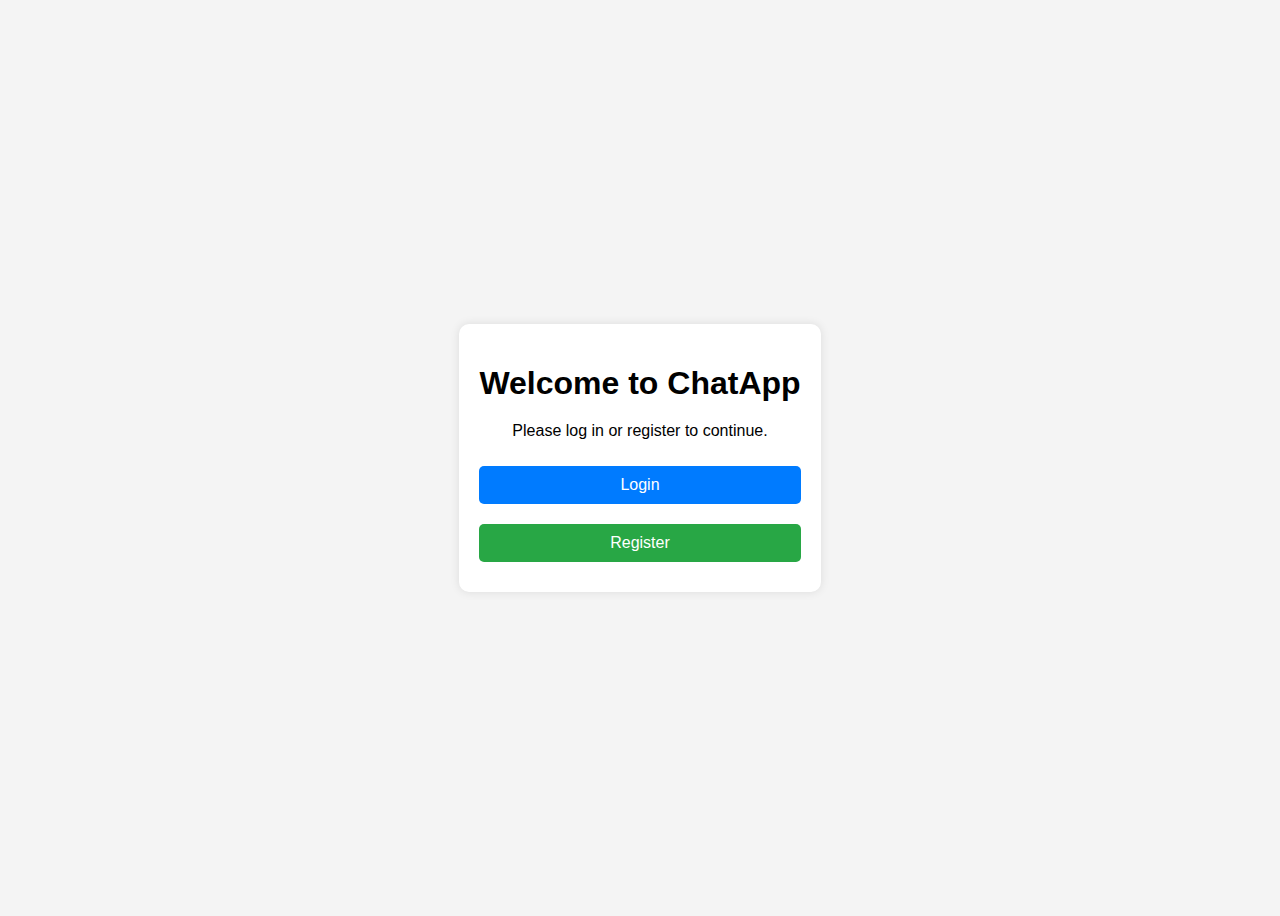
<file: templates/home.html>
<!DOCTYPE html>
<html lang="en">
<head>
    <meta charset="UTF-8">
    <meta name="viewport" content="width=device-width, initial-scale=1.0">
    <title>Welcome to ChatApp</title>
    <style>
        body {
            font-family: Arial, sans-serif;
            display: flex;
            justify-content: center;
            align-items: center;
            height: 100vh;
            background-color: #f4f4f4;
        }
        .container {
            background: white;
            padding: 20px;
            border-radius: 10px;
            box-shadow: 0 0 10px rgba(0, 0, 0, 0.1);
            text-align: center;
        }
        h1 {
            margin-bottom: 20px;
        }
        button {
            width: 100%;
            padding: 10px;
            margin: 10px 0;
            font-size: 16px;
            background: #007bff;
            color: white;
            border: none;
            border-radius: 5px;
            cursor: pointer;
        }
        button:hover {
            background: #0056b3;
        }
        .register-btn {
            background: #28a745;
        }
        .register-btn:hover {
            background: #218838;
        }
    </style>
</head>
<body>

    <div class="container">
        <h1>Welcome to ChatApp</h1>
        <p>Please log in or register to continue.</p>
        <button onclick="window.location.href='/login/'">Login</button>
        <button class="register-btn" onclick="window.location.href='/register/'">Register</button>
    </div>

</body>
</html>
</file>
